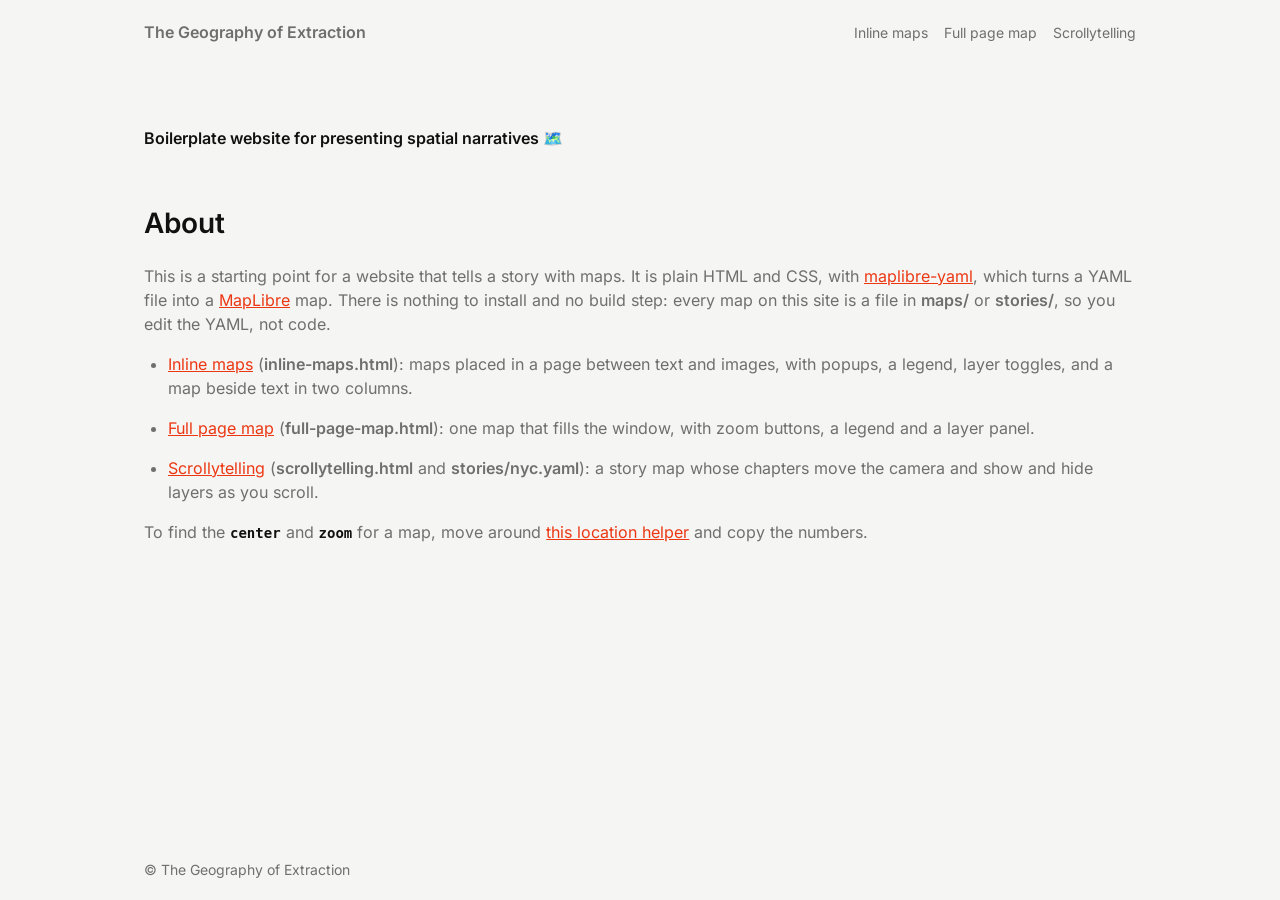
<file: the-geography-of-exploration-drc-minerals/index.html>
<!DOCTYPE html>
<html lang="en">
<head>
  <meta charset="utf-8">
  <!-- Without this line, phones lay the page out at desktop width. -->
  <meta name="viewport" content="width=device-width, initial-scale=1">
  <title>Home | The Geography of Extraction</title>
  <meta name="description" content="An interactive mapping project exploring extraction, territory, conflict, and global circulation.">
  <link rel="stylesheet" href="css/site.css">
</head>
<body>
  <!-- The header is copied into every page. Changing a link? Change it in all four .html files. -->
  <header class="site-header">
    <div class="container">
      <a class="site-name" href="./">The Geography of Extraction</a>
      <nav class="site-nav">
        <a href="inline-maps.html">Inline maps</a>
        <a href="full-page-map.html">Full page map</a>
        <a href="scrollytelling.html">Scrollytelling</a>
      </nav>
    </div>
  </header>

  <main>
    <div class="container home">
      <h4>Boilerplate website for presenting spatial narratives <span aria-hidden="true">🗺️</span></h4>

      <h2>About</h2>
      <p>
        This is a starting point for a website that tells a story with maps.
        It is plain HTML and CSS, with
        <a href="https://docs.maplibre-yaml.org/">maplibre-yaml</a>, which
        turns a YAML file into a <a href="https://maplibre.org/">MapLibre</a>
        map. There is nothing to install and no build step: every map on this
        site is a file in <b>maps/</b> or <b>stories/</b>, so you edit the
        YAML, not code.
      </p>
      <ul>
        <li>
          <a href="inline-maps.html">Inline maps</a> (<b>inline-maps.html</b>):
          maps placed in a page between text and images, with popups, a
          legend, layer toggles, and a map beside text in two columns.
        </li>
        <li>
          <a href="full-page-map.html">Full page map</a> (<b>full-page-map.html</b>):
          one map that fills the window, with zoom buttons, a legend and a
          layer panel.
        </li>
        <li>
          <a href="scrollytelling.html">Scrollytelling</a>
          (<b>scrollytelling.html</b> and <b>stories/nyc.yaml</b>): a story
          map whose chapters move the camera and show and hide layers as you
          scroll.
        </li>
      </ul>
      <p>
        To find the <code>center</code> and <code>zoom</code> for a map, move
        around <a href="https://labs.mapbox.com/location-helper/">this location helper</a>
        and copy the numbers.
      </p>
    </div>
  </main>

  <footer class="site-footer">
    <div class="container">&copy; The Geography of Extraction</div>
  </footer>
</body>
</html>
</file>
<file: the-geography-of-exploration-drc-minerals/css/site.css>
/*
  The site's one stylesheet: fonts, colours, the header, text styles and map
  frames. Every page links it with <link rel="stylesheet" href="css/site.css">.
*/


/* ---------------------------------------------------------------- Fonts -- */

@font-face {
  font-family: "Inter";
  font-style: normal;
  font-weight: 400;
  font-display: swap;
  src: url("../fonts/inter-latin-400-normal.woff2") format("woff2");
}

@font-face {
  font-family: "Inter";
  font-style: normal;
  font-weight: 600;
  font-display: swap;
  src: url("../fonts/inter-latin-600-normal.woff2") format("woff2");
}

@font-face {
  font-family: "Lora";
  font-style: normal;
  font-weight: 400;
  font-display: swap;
  src: url("../fonts/lora-latin-400-normal.woff2") format("woff2");
}

@font-face {
  font-family: "Lora";
  font-style: normal;
  font-weight: 600;
  font-display: swap;
  src: url("../fonts/lora-latin-600-normal.woff2") format("woff2");
}


/* ------------------------------------------------------- Colours, sizes -- */

:root {
  --font-sans: "Inter", ui-sans-serif, system-ui, sans-serif;
  --font-serif: "Lora", ui-serif, Georgia, serif;
  --font-mono: ui-monospace, SFMono-Regular, Menlo, Consolas, monospace;

  --page-bg: #f5f5f4;
  --header-bg: rgb(245 245 244 / 0.75);

  --text: rgb(0 0 0 / 0.55);
  --text-strong: #111;
  --prose: #374151;

  --link: rgb(236, 55, 19);
  --border: rgb(0 0 0 / 0.1);

  --page-width: 64rem;
  --header-h: 4rem;

  color-scheme: light;
}


@media (prefers-color-scheme: dark) {

  :root {
    --page-bg: #1c1917;
    --header-bg: rgb(28 25 23 / 0.6);

    --text: rgb(255 255 255 / 0.75);
    --text-strong: #fff;
    --prose: #d1d5db;

    --border: rgb(255 255 255 / 0.15);

    color-scheme: dark;
  }

}


@media (max-width: 639px) {

  :root {
    --header-h: 5.25rem;
  }

}


/* ----------------------------------------------------------------- Page -- */

*,
*::before,
*::after {
  box-sizing: border-box;
}


html {
  overflow-y: scroll;
}


body {
  margin: 0;

  min-height: 100vh;

  display: flex;
  flex-direction: column;

  background: var(--page-bg);
  color: var(--text);

  font-family: var(--font-sans);
  font-size: 1rem;
  line-height: 1.5;

  -webkit-font-smoothing: antialiased;
}


a {
  color: var(--link);
}


.container {
  width: 100%;
  max-width: var(--page-width);

  margin: 0 auto;
  padding: 0 1rem;
}


/* --------------------------------------------------------------- Header -- */

.site-header {
  position: fixed;

  top: 0;
  left: 0;
  right: 0;

  z-index: 50;

  height: var(--header-h);

  display: flex;
  align-items: center;

  background: var(--header-bg);

  backdrop-filter: blur(4px) saturate(2);
  -webkit-backdrop-filter: blur(4px) saturate(2);
}


.site-header .container {
  display: flex;
  flex-wrap: wrap;

  justify-content: space-between;
  align-items: center;

  gap: 0.25rem 1.5rem;
}


.site-name {
  font-weight: 600;
  color: inherit;
  text-decoration: none;
}


.site-nav {
  display: flex;
  flex-wrap: wrap;

  gap: 0.25rem 1rem;

  font-size: 0.875rem;
}


.site-nav a,
.site-name {
  color: var(--text);

  text-decoration: none;

  transition: color 0.3s ease-in-out;
}


.site-nav a:hover,
.site-name:hover,
.site-nav a[aria-current="page"] {
  color: var(--text-strong);
}


@media (max-width: 639px) {

  .site-header .container {
    flex-direction: column;
    align-items: flex-start;
  }

}


/* ----------------------------------------------------------------- Main -- */

main {
  flex: 1;
  padding: 8rem 0;
}


body.bleed main {
  padding: var(--header-h) 0 0;
}


.site-footer {
  padding: 1.25rem 0;
  font-size: 0.875rem;
}


/* ------------------------------------------------------- Text (article) -- */

article {
  color: var(--prose);
  line-height: 1.75;
}


article :is(h1, h2, h3, h4):not(ml-map *, ml-scrollytelling *),
.home :is(h1, h2, h3, h4) {
  color: var(--text-strong);

  font-family: var(--font-sans);
  font-weight: 600;

  line-height: 1.3;

  margin: 2em 0 0.8em;
}


article h1:not(ml-map *) {
  font-size: 2.25rem;
  margin-top: 0;
}


article h2:not(ml-map *) {
  font-size: 1.5rem;
}


article h3:not(ml-map *) {
  font-size: 1.25rem;
}


article :is(p, li):not(ml-map *, ml-scrollytelling *) {
  font-family: var(--font-serif);
}


article p:not(ml-map *, ml-scrollytelling *) {
  margin: 1.25em 0;
}


article a:not(ml-map *, ml-scrollytelling *) {
  font-family: var(--font-sans);

  text-decoration: underline;
  text-underline-offset: 2px;

  text-decoration-color: var(--border);

  transition: color 0.3s ease-in-out;
}


article a:not(ml-map *):hover {
  color: var(--text-strong);
}


article code:not(ml-map *, ml-scrollytelling *),
.home code {
  font-family: var(--font-mono);

  font-size: 0.875em;
  font-weight: 600;

  color: var(--text-strong);
}


article img:not(ml-map *) {
  display: block;

  max-width: 100%;
  height: auto;

  margin: 2rem auto;
}


article iframe {
  display: block;
  margin: 2rem 0;
}


/* -------------------------------------------------------------- Maps ----- */

ml-map {
  display: block;
}


.map-frame {
  margin: 2rem 0;

  overflow: hidden;

  border: 1px solid var(--border);
  border-radius: 0.5rem;
}


ml-map:not(:defined) {
  display: grid;
  place-items: center;

  background: #e7e5e4;
  color: #57534e;

  font: 13px var(--font-sans);
}


ml-map:not(:defined)::before {
  content: "Loading map…";
}


.maplibregl-popup-content {
  color: #333;
}


/* Two-column layout */

.two-columns {
  display: grid;

  gap: 1.5rem;
  align-items: center;

  margin: 2rem 0;
}


.two-columns .map-frame {
  margin: 0;
}


.two-columns h3 {
  margin-top: 0;
}


@media (min-width: 768px) {

  .two-columns {
    grid-template-columns: 1fr 1fr;
  }

}


/* Full page map */

.full-page-map {
  position: fixed;

  top: var(--header-h);
  left: 0;
  right: 0;
  bottom: 0;
}


/* Map corner panels */

.map-note {
  width: 16rem;

  padding: 0.5rem 0.75rem;

  border-radius: 0.25rem;

  background: rgb(255 255 255 / 0.9);

  color: #44403c;

  font-size: 0.875rem;
  line-height: 1.45;

  box-shadow: 0 1px 3px rgb(0 0 0 / 0.15);
}


@media (max-width: 639px) {

  .map-note {
    display: none;
  }

}


ml-map:has(.ml-map-error) .map-note {
  display: none;
}


/* Scrollytelling */

html ml-scrollytelling {
  --ml-scrolly-map-top: var(--header-h);
  --ml-scrolly-map-height: calc(100vh - var(--header-h));
}


/* ------------------------------------------------------------ Home page -- */

.home h4 {
  margin-top: 0;
  font-size: 1rem;
}


.home h2 {
  font-size: 1.75rem;
}


.home ul {
  padding-left: 1.5rem;
}


.home li {
  margin: 1rem 0;
}


.home b {
  font-weight: 600;
}


/* -------------------------------------------- Combined legend + controls -- */

.layer-control {
  width: 19rem;

  padding: 0.75rem 0.85rem;
}


.control-heading {
  margin-bottom: 0.7rem;

  color: #292524;

  font-size: 0.95rem;
  font-weight: 600;
}


.control-group + .control-group {
  margin-top: 0.9rem;
  padding-top: 0.8rem;

  border-top: 1px solid rgb(0 0 0 / 0.1);
}


.control-group-title {
  margin-bottom: 0.35rem;

  color: #44403c;

  font-size: 0.82rem;
  font-weight: 600;
}


/* Layer rows */

.layer-option {
  display: grid;

  grid-template-columns: 16px 16px 1fr;

  gap: 0.4rem;

  align-items: center;

  margin: 0.3rem 0;

  color: #57534e;

  font-size: 0.8rem;
  line-height: 1.3;

  cursor: pointer;
}


.layer-option-with-stats {
  align-items: start;

  margin: 0.55rem 0;
}


.layer-option input {
  margin: 0;

  cursor: pointer;
}


.layer-option-with-stats input,
.layer-option-with-stats .control-symbol {
  margin-top: 2px;
}


/* Layer text */

.layer-text {
  display: flex;
  flex-direction: column;

  min-width: 0;
}


.layer-name {
  color: #57534e;
}


/* Statistics */

.layer-stats {
  display: flex;
  flex-direction: column;

  margin-top: 3px;

  color: #78716c;

  font-size: 0.69rem;
  line-height: 1.35;
}


.layer-stats span {
  display: block;

  white-space: nowrap;
}


/* Symbols */

.control-symbol {
  display: inline-block;

  justify-self: center;
}


.control-dot {
  width: 9px;
  height: 9px;

  border-radius: 50%;
}


.control-line {
  width: 15px;
  height: 0;

  border-top: 2px solid;
}


/* Infrastructure symbols */

.control-dot.mineral {
  background: #262626;
}


.control-line.roads {
  border-color: #7f7f7f;
}


/* Conflict symbols */

.control-dot.conflict-mineral {
  background: #EE4D4D;
}


.control-dot.conflict-roads {
  background: #A95ABE;
}


.control-dot.conflict-other {
  background: #BE9D5A;
}
/* ------------------------------------------------ Mineral facility popup -- */

.facility-popup {
  min-width: 220px;

  font-family: var(--font-sans);

  color: #44403c;

  line-height: 1.4;
}

.facility-popup .popup-title {
  color: #292524;

  font-size: 0.95rem;
  font-weight: 600;
}

.facility-popup .popup-subtitle {
  margin-top: 2px;

  color: #78716c;

  font-size: 0.76rem;
}

.facility-popup .popup-section {
  margin-top: 8px;
  padding-top: 7px;

  border-top: 1px solid rgb(0 0 0 / 0.08);

  font-size: 0.76rem;
}
/* ------------------------------------------------ Map view controls -- */

.map-title-panel {
  width: 17rem;
}

.view-controls {
  display: flex;
  gap: 0.35rem;

  margin-top: 0.65rem;
  padding-top: 0.6rem;

  border-top: 1px solid rgb(0 0 0 / 0.1);
}

.view-button {
  appearance: none;

  padding: 0.35rem 0.5rem;

  border: 1px solid rgb(0 0 0 / 0.15);
  border-radius: 0.25rem;

  background: rgb(255 255 255 / 0.7);
  color: #57534e;

  font-family: var(--font-sans);
  font-size: 0.7rem;
  line-height: 1.2;

  cursor: pointer;

  transition:
    background 0.2s ease,
    color 0.2s ease,
    border-color 0.2s ease;
}

.view-button:hover {
  background: #f5f5f4;
  color: #292524;
}

.view-button.active {
  background: #292524;
  border-color: #292524;
  color: #ffffff;
}
.map-title-panel {
  width: 20rem;
}

.map-description {
  margin: 0.65rem 0 0;

  color: #57534e;

  font-size: 0.74rem;
  line-height: 1.45;
}
</file>
